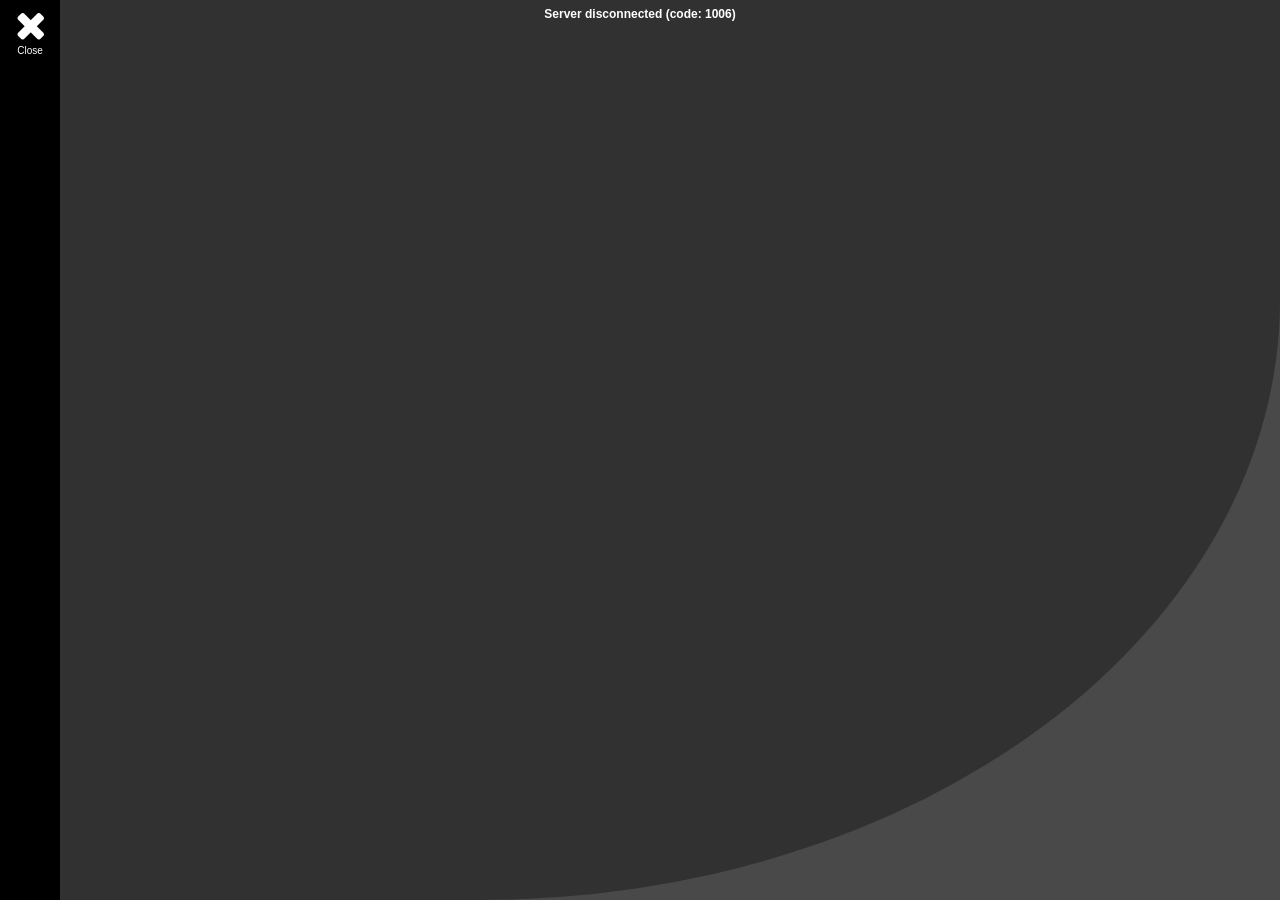
<file: ubuntu-12.04-remote/container-files/noVNC/index.html>
<!DOCTYPE html>
<html>
<head>

    <!--
    noVNC example: simple example using default UI
    Copyright (C) 2012 Joel Martin
    Copyright (C) 2013 Samuel Mannehed for Cendio AB
    noVNC is licensed under the MPL 2.0 (see LICENSE.txt)
    This file is licensed under the 2-Clause BSD license (see LICENSE.txt).

    Connect parameters are provided in query string:
        http://example.com/?host=HOST&port=PORT&encrypt=1&true_color=1
    -->
    <title>noVNC</title>

    <meta charset="utf-8">
    <meta http-equiv="X-UA-Compatible" content="IE=edge,chrome=1">

    <meta name="viewport" content="width=device-width, initial-scale=1.0, maximum-scale=1.0, user-scalable=no">
    <meta name="apple-mobile-web-app-capable" content="yes" />
    <meta name="apple-mobile-web-app-status-bar-style" content="black-translucent" />
    <link rel="apple-touch-startup-image" href="images/screen_320x460.png" />
    <link rel="apple-touch-icon" href="images/screen_57x57.png">


    <!-- Stylesheets -->
    <link rel="stylesheet" href="include/base.css" title="plain">

    <link href="https://cdnjs.cloudflare.com/ajax/libs/font-awesome/4.3.0/css/font-awesome.css" rel="stylesheet"  type='text/css'>

    <script src="include/util.js"></script>
</head>

<body style="margin: 0px;">
    <div class="noVNC_menu">
        <a href="/"><i class="fa fa-close fa-2x" aria-hidden="true"></i><br>Close</a><br>
    </div>
    <div id="noVNC_screen">
            <div id="noVNC_status_bar" class="noVNC_status_bar" style="margin-top: 0px; height: 0px;">
                <table border=0 width="100%"><tr>
                    <td><div id="noVNC_status" style="position: relative; height: auto;">
                        Loading
                    </div></td>
                </tr></table>
            </div>
            <canvas id="noVNC_canvas" width="640px" height="20px">
                Canvas not supported.
            </canvas>
        </div>

        <script>
        /*jslint white: false */
        /*global window, $, Util, RFB, */
        "use strict";

        // Load supporting scripts
        Util.load_scripts(["webutil.js", "base64.js", "websock.js", "des.js",
                           "keysymdef.js", "keyboard.js", "input.js", "display.js",
                           "jsunzip.js", "rfb.js", "keysym.js"]);

        var rfb;
        var resizeTimeout;


        function UIresize() {
            if (WebUtil.getQueryVar('resize', false)) {
                var innerW = window.innerWidth;
                var innerH = window.innerHeight;
                var controlbarH = $D('noVNC_status_bar').offsetHeight;
                var padding = 5;
                if (innerW !== undefined && innerH !== undefined)
                    rfb.setDesktopSize(innerW, innerH - controlbarH - padding);
            }
        }
        function FBUComplete(rfb, fbu) {
            UIresize();
            rfb.set_onFBUComplete(function() { });
        }
        function passwordRequired(rfb) {
            var msg;
            msg = '<form onsubmit="return setPassword();"';
            msg += '  style="margin-bottom: 0px">';
            msg += 'Password Required: ';
            msg += '<input type=password size=10 id="password_input" class="noVNC_status">';
            msg += '<\/form>';
            $D('noVNC_status_bar').setAttribute("class", "noVNC_status_warn");
            $D('noVNC_status').innerHTML = msg;
        }
        function setPassword() {
            rfb.sendPassword($D('password_input').value);
            return false;
        }
        function updateState(rfb, state, oldstate, msg) {
            var s, sb, cad, level;
            s = $D('noVNC_status');
            sb = $D('noVNC_status_bar');
            switch (state) {
                case 'failed':       level = "error";  break;
                case 'fatal':        level = "error";  break;
                case 'normal':       level = "normal"; break;
                case 'disconnected': level = "normal"; break;
                case 'loaded':       level = "normal"; break;
                default:             level = "warn";   break;
            }

            if (typeof(msg) !== 'undefined') {
                sb.setAttribute("class", "noVNC_status_" + level);
                s.innerHTML = msg;
            }
        }

        window.onresize = function () {
            // When the window has been resized, wait until the size remains
            // the same for 0.5 seconds before sending the request for changing
            // the resolution of the session
            clearTimeout(resizeTimeout);
            resizeTimeout = setTimeout(function(){
                UIresize();
            }, 500);
        };

        function xvpInit(ver) {
        }

        window.onscriptsload = function () {
            var host, port, password, path, token, urldir;

            WebUtil.init_logging(WebUtil.getQueryVar('logging', 'warn'));
            document.title = unescape(WebUtil.getQueryVar('title', 'noVNC'));
            // By default, use the host and port of server that served this file
            host = WebUtil.getQueryVar('host', window.location.hostname);
            port = WebUtil.getQueryVar('port', window.location.port);

            // if port == 80 (or 443) then it won't be present and should be
            // set manually
            if (!port) {
                if (window.location.protocol.substring(0,5) == 'https') {
                    port = 443;
                }
                else if (window.location.protocol.substring(0,4) == 'http') {
                    port = 80;
                }
            }

            // If a token variable is passed in, set the parameter in a cookie.
            // This is used by nova-novncproxy.
            token = WebUtil.getQueryVar('token', null);
            if (token) {
                WebUtil.createCookie('token', token, 1)
            }

            password = WebUtil.getQueryVar('password', '');
            urldir = window.location.pathname.substring(0, window.location.pathname.lastIndexOf('/')+1)
            path = WebUtil.getQueryVar('path', urldir+'websockify');

            if ((!host) || (!port)) {
                updateState('failed',
                    "Must specify host and port in URL");
                return;
            }

            rfb = new RFB({'target':       $D('noVNC_canvas'),
                           'encrypt':      WebUtil.getQueryVar('encrypt',
                                    (window.location.protocol === "https:")),
                           'repeaterID':   WebUtil.getQueryVar('repeaterID', ''),
                           'true_color':   WebUtil.getQueryVar('true_color', true),
                           'local_cursor': WebUtil.getQueryVar('cursor', true),
                           'shared':       WebUtil.getQueryVar('shared', true),
                           'view_only':    WebUtil.getQueryVar('view_only', false),
                           'onUpdateState':  updateState,
                           'onXvpInit':    xvpInit,
                           'onPasswordRequired':  passwordRequired,
                           'onFBUComplete': FBUComplete});

            rfb.connect(host, port, password, path);
        };
        </script>

    </body>
</html>
</file>
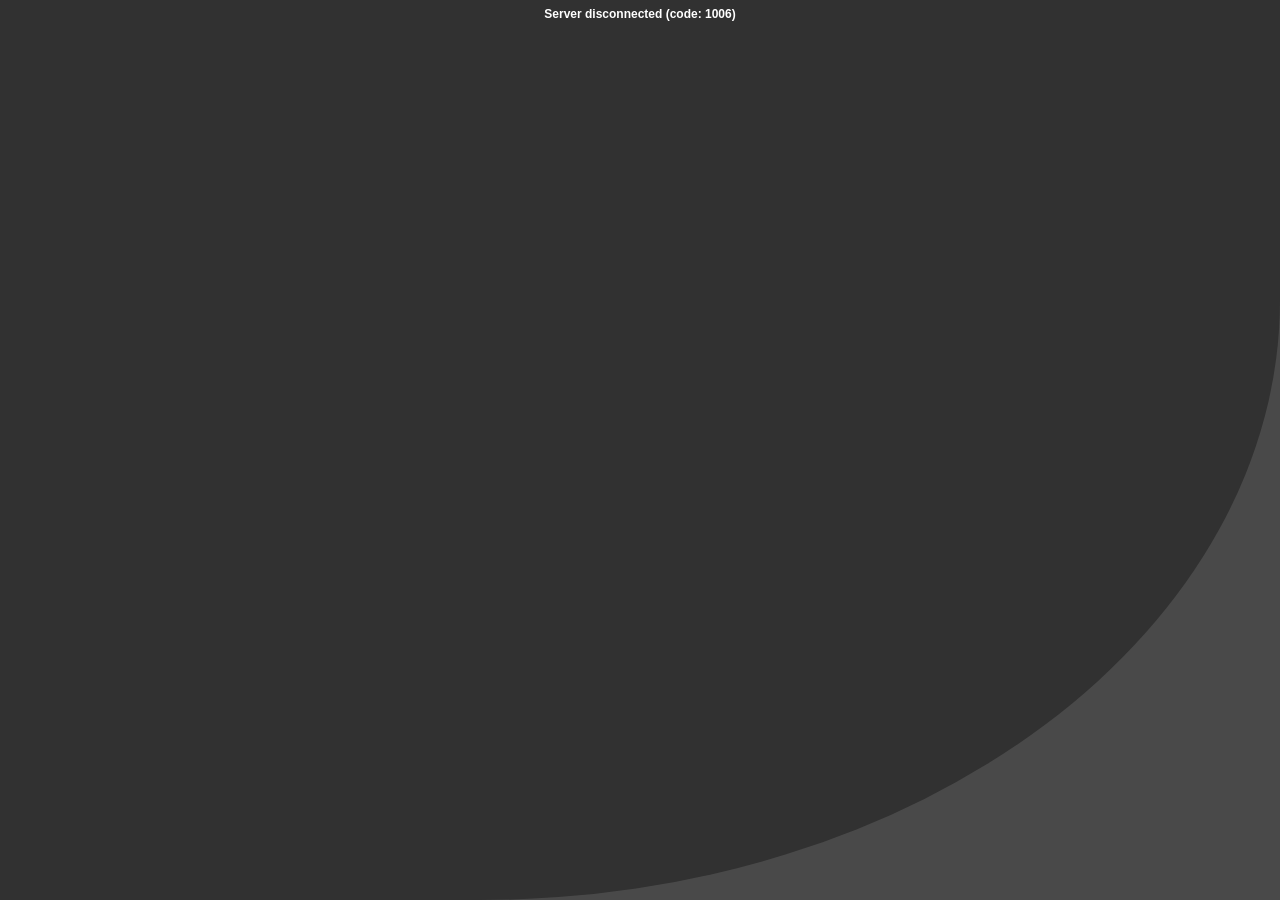
<file: ubuntu-12.04-vncapp/container-files/noVNC/index.html>
<!DOCTYPE html>
<html>
<head>

    <!--
    noVNC example: simple example using default UI
    Copyright (C) 2012 Joel Martin
    Copyright (C) 2013 Samuel Mannehed for Cendio AB
    noVNC is licensed under the MPL 2.0 (see LICENSE.txt)
    This file is licensed under the 2-Clause BSD license (see LICENSE.txt).

    Connect parameters are provided in query string:
        http://example.com/?host=HOST&port=PORT&encrypt=1&true_color=1
    -->
    <title>noVNC</title>

    <meta charset="utf-8">
    <meta http-equiv="X-UA-Compatible" content="IE=edge,chrome=1">

    <meta name="viewport" content="width=device-width, initial-scale=1.0, maximum-scale=1.0, user-scalable=no">
    <meta name="apple-mobile-web-app-capable" content="yes" />
    <meta name="apple-mobile-web-app-status-bar-style" content="black-translucent" />
    <link rel="apple-touch-startup-image" href="images/screen_320x460.png" />
    <link rel="apple-touch-icon" href="images/screen_57x57.png">


    <!-- Stylesheets -->
    <link rel="stylesheet" href="include/base.css" title="plain">

    <link href="https://cdnjs.cloudflare.com/ajax/libs/font-awesome/4.3.0/css/font-awesome.css" rel="stylesheet"  type='text/css'>

    <script src="include/util.js"></script>
</head>

<body style="margin: 0px;">
    <div id="noVNC_screen">
            <div id="noVNC_status_bar" class="noVNC_status_bar" style="margin-top: 0px; height: 0px;">
                <table border=0 width="100%"><tr>
                    <td><div id="noVNC_status" style="position: relative; height: auto;">
                        Loading
                    </div></td>
                </tr></table>
            </div>
            <canvas id="noVNC_canvas" width="640px" height="20px">
                Canvas not supported.
            </canvas>
        </div>

        <script>
        /*jslint white: false */
        /*global window, $, Util, RFB, */
        "use strict";

        // Load supporting scripts
        Util.load_scripts(["webutil.js", "base64.js", "websock.js", "des.js",
                           "keysymdef.js", "keyboard.js", "input.js", "display.js",
                           "jsunzip.js", "rfb.js", "keysym.js"]);

        var rfb;
        var resizeTimeout;


        function UIresize() {
            if (WebUtil.getQueryVar('resize', false)) {
                var innerW = window.innerWidth;
                var innerH = window.innerHeight;
                var controlbarH = $D('noVNC_status_bar').offsetHeight;
                var padding = 5;
                if (innerW !== undefined && innerH !== undefined)
                    rfb.setDesktopSize(innerW, innerH - controlbarH - padding);
            }
        }
        function FBUComplete(rfb, fbu) {
            UIresize();
            rfb.set_onFBUComplete(function() { });
        }
        function passwordRequired(rfb) {
            var msg;
            msg = '<form onsubmit="return setPassword();"';
            msg += '  style="margin-bottom: 0px">';
            msg += 'Password Required: ';
            msg += '<input type=password size=10 id="password_input" class="noVNC_status">';
            msg += '<\/form>';
            $D('noVNC_status_bar').setAttribute("class", "noVNC_status_warn");
            $D('noVNC_status').innerHTML = msg;
        }
        function setPassword() {
            rfb.sendPassword($D('password_input').value);
            return false;
        }
        function updateState(rfb, state, oldstate, msg) {
            var s, sb, cad, level;
            s = $D('noVNC_status');
            sb = $D('noVNC_status_bar');
            switch (state) {
                case 'failed':       level = "error";  break;
                case 'fatal':        level = "error";  break;
                case 'normal':       level = "normal"; break;
                case 'disconnected': level = "normal"; break;
                case 'loaded':       level = "normal"; break;
                default:             level = "warn";   break;
            }

            if (typeof(msg) !== 'undefined') {
                sb.setAttribute("class", "noVNC_status_" + level);
                s.innerHTML = msg;
            }
        }

        window.onresize = function () {
            // When the window has been resized, wait until the size remains
            // the same for 0.5 seconds before sending the request for changing
            // the resolution of the session
            clearTimeout(resizeTimeout);
            resizeTimeout = setTimeout(function(){
                UIresize();
            }, 500);
        };

        function xvpInit(ver) {
        }

        window.onscriptsload = function () {
            var host, port, password, path, token, urldir;

            WebUtil.init_logging(WebUtil.getQueryVar('logging', 'warn'));
            document.title = unescape(WebUtil.getQueryVar('title', 'noVNC'));
            // By default, use the host and port of server that served this file
            host = WebUtil.getQueryVar('host', window.location.hostname);
            port = WebUtil.getQueryVar('port', window.location.port);

            // if port == 80 (or 443) then it won't be present and should be
            // set manually
            if (!port) {
                if (window.location.protocol.substring(0,5) == 'https') {
                    port = 443;
                }
                else if (window.location.protocol.substring(0,4) == 'http') {
                    port = 80;
                }
            }

            // If a token variable is passed in, set the parameter in a cookie.
            // This is used by nova-novncproxy.
            token = WebUtil.getQueryVar('token', null);
            if (token) {
                WebUtil.createCookie('token', token, 1)
            }

            password = WebUtil.getQueryVar('password', '');
            urldir = window.location.pathname.substring(0, window.location.pathname.lastIndexOf('/')+1)
            path = WebUtil.getQueryVar('path', urldir+'websockify');

            if ((!host) || (!port)) {
                updateState('failed',
                    "Must specify host and port in URL");
                return;
            }

            rfb = new RFB({'target':       $D('noVNC_canvas'),
                           'encrypt':      WebUtil.getQueryVar('encrypt',
                                    (window.location.protocol === "https:")),
                           'repeaterID':   WebUtil.getQueryVar('repeaterID', ''),
                           'true_color':   WebUtil.getQueryVar('true_color', true),
                           'local_cursor': WebUtil.getQueryVar('cursor', true),
                           'shared':       WebUtil.getQueryVar('shared', true),
                           'view_only':    WebUtil.getQueryVar('view_only', false),
                           'onUpdateState':  updateState,
                           'onXvpInit':    xvpInit,
                           'onPasswordRequired':  passwordRequired,
                           'onFBUComplete': FBUComplete});

            rfb.connect(host, port, password, path);
        };
        </script>

    </body>
</html>
</file>
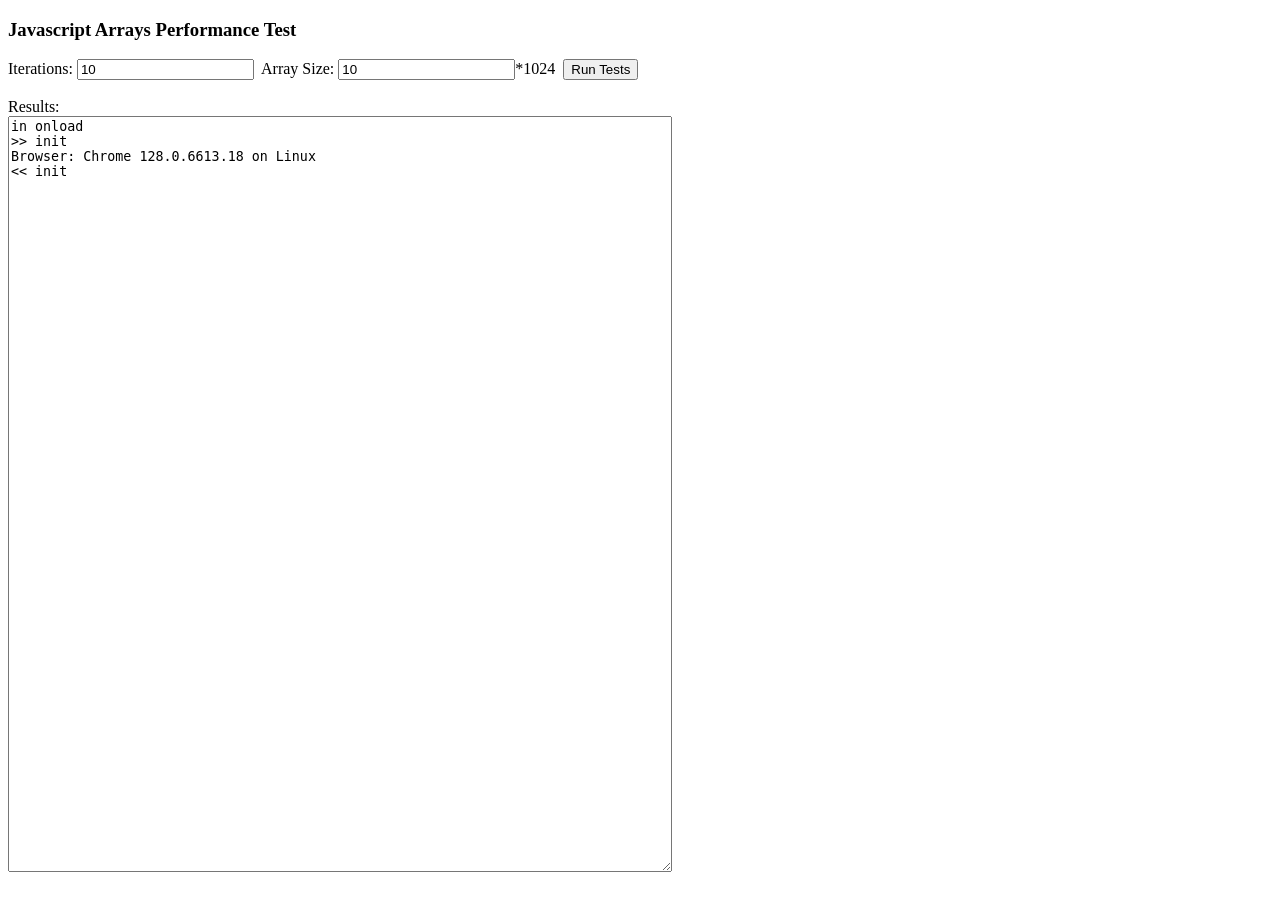
<file: ubuntu-12.04-remote/container-files/noVNC/tests/arrays.html>
<!DOCTYPE html>
<html>
    <head>
        <title>Javascript Arrays Performance Test</title>
        <!--
        <script type='text/javascript' 
            src='http://getfirebug.com/releases/lite/1.2/firebug-lite-compressed.js'></script>
        -->
        <script src="../include/util.js"></script>
        <script src="../include/webutil.js"></script>
        <script src="browser.js"></script>
        <script src="stats.js"></script>
        <script src="arrays.js"></script>
    </head>
    <body>
        <h3>Javascript Arrays Performance Test</h3>
        Iterations: <input id='iterations' style='width:50'>&nbsp;
        Array Size: <input id='arraySize' style='width:40'>*1024&nbsp;

        <input id='startButton' type='button' value='Run Tests'
            onclick="begin();">&nbsp;

        <br><br>
        Results:<br>
        <textarea id="messages" style="font-size: 9;" cols=80 rows=50></textarea>
        </br>
        <canvas id="canvas" style="display: none;"></canvas>

    </body>

    <script>
        var verbose = true;
        window.onload = function() {
            vmessage("in onload");
            init();

        }
    </script>
</html>
</file>
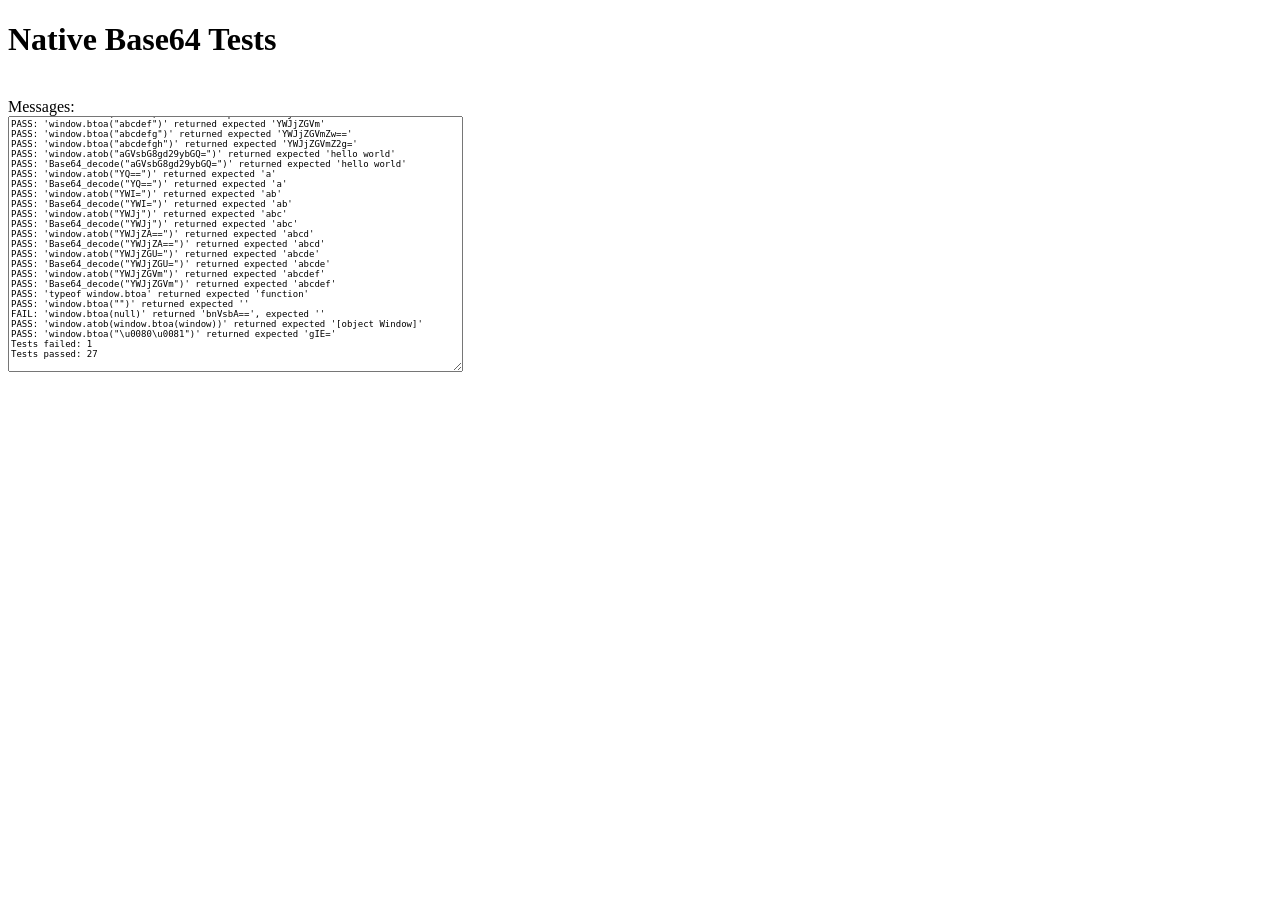
<file: ubuntu-12.04-remote/container-files/noVNC/tests/base64.html>
<!DOCTYPE html> 
<html xmlns="http://www.w3.org/1999/xhtml"> 
  <head> 
    <title>Native Base64 Tests</title> 
    <script src="../include/util.js"></script> 
    <script src="../include/webutil.js"></script> 
    <script src="../include/base64.js"></script> 
  </head> 
  <body> 
        <h1>Native Base64 Tests</h1> 
 
        <br> 
        Messages:<br> 
        <textarea id="debug" style="font-size: 9px;" cols=80 rows=25></textarea> 
    
        <br>
  </body> 
 
<script> 
    function debug(str) {
        console.log(str);
        cell = $D('debug');
        cell.innerHTML += str + "\n";
        cell.scrollTop = cell.scrollHeight;
    }

    function assertRun(code, result) {
        try {
            var actual = eval(code);
        } catch (exc) {
            debug("FAIL: '" + code + "' threw an exception");
            fail += 1;
            return false;
        }
        if (actual !== result) {
            debug("FAIL: '" + code + "' returned '" + actual + "', expected '" + result + "'");
            fail += 1;
            return false;
        }
        debug("PASS: '" + code + "' returned expected '" + result +"'");
        pass += 1;
        return true;
    }

    function Base64_decode(data) {
        var arr = Base64.decode (data);
        return arr.map(function (num) {
            return String.fromCharCode(num); } ).join('');

    }

    window.onload = function() {
        var str;
        debug('onload');
        fail = 0;
        pass = 0;
        assertRun('window.btoa("hello world")', 'aGVsbG8gd29ybGQ=');
        assertRun('window.btoa("a")', 'YQ==');
        assertRun('window.btoa("ab")', 'YWI=');
        assertRun('window.btoa("abc")', 'YWJj');
        assertRun('window.btoa("abcd")', 'YWJjZA==');
        assertRun('window.btoa("abcde")', 'YWJjZGU=');
        assertRun('window.btoa("abcdef")', 'YWJjZGVm');
        assertRun('window.btoa("abcdefg")', 'YWJjZGVmZw==');
        assertRun('window.btoa("abcdefgh")', 'YWJjZGVmZ2g=');

        assertRun('window.atob("aGVsbG8gd29ybGQ=")', 'hello world');
        assertRun('Base64_decode("aGVsbG8gd29ybGQ=")', 'hello world');
        assertRun('window.atob("YQ==")', 'a');
        assertRun('Base64_decode("YQ==")', 'a');
        assertRun('window.atob("YWI=")', 'ab');
        assertRun('Base64_decode("YWI=")', 'ab');
        assertRun('window.atob("YWJj")', 'abc');
        assertRun('Base64_decode("YWJj")', 'abc');
        assertRun('window.atob("YWJjZA==")', 'abcd');
        assertRun('Base64_decode("YWJjZA==")', 'abcd');
        assertRun('window.atob("YWJjZGU=")', 'abcde');
        assertRun('Base64_decode("YWJjZGU=")', 'abcde');
        assertRun('window.atob("YWJjZGVm")', 'abcdef');
        assertRun('Base64_decode("YWJjZGVm")', 'abcdef');

        assertRun('typeof window.btoa', 'function');
        assertRun('window.btoa("")', '');
        assertRun('window.btoa(null)', '');
        assertRun('window.atob(window.btoa(window))', window.toString()); // "[object DOMWindow]"
        assertRun('window.btoa("\\u0080\\u0081")', 'gIE=');

        debug("Tests failed: " + fail);
        debug("Tests passed: " + pass);
    }
</script>
</file>
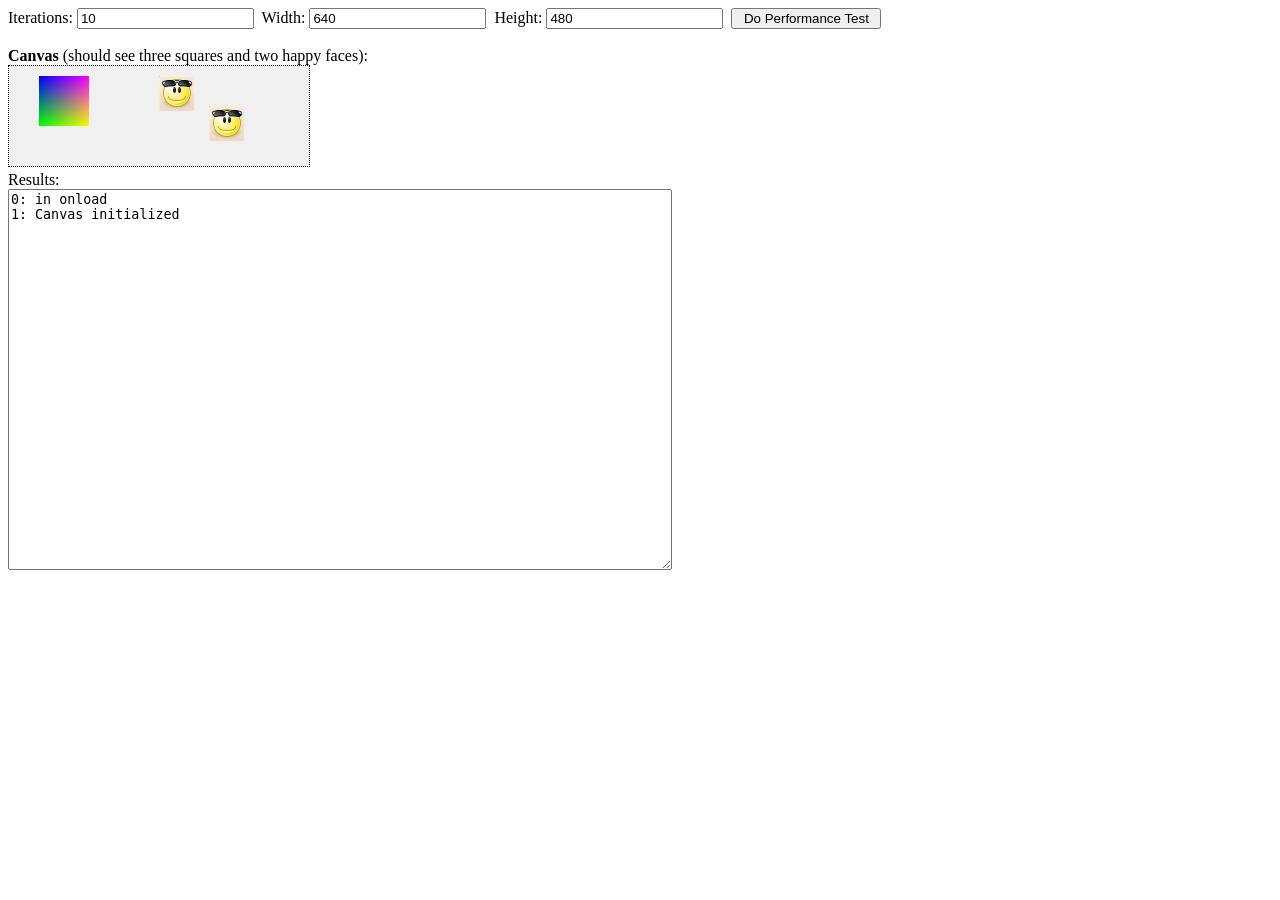
<file: ubuntu-12.04-remote/container-files/noVNC/tests/canvas.html>
<!DOCTYPE html>
<html>
    <head>
        <title>Canvas Performance Test</title>
        <!--
        <script type='text/javascript' 
            src='http://getfirebug.com/releases/lite/1.2/firebug-lite-compressed.js'></script>
        -->
        <script src="../include/util.js"></script>
        <script src="../include/webutil.js"></script>
        <script src="../include/base64.js"></script>
        <script src="../include/display.js"></script>
        <script src="face.png.js"></script>
    </head>
    <body>
        Iterations: <input id='iterations' style='width:50' value="100">&nbsp;

        Width: <input id='width' style='width:50' value="640">&nbsp;
        Height: <input id='height' style='width:50' value="480">&nbsp;

        <input id='startButton' type='button' value='Do Performance Test'
            style='width:150px' onclick="begin();">&nbsp;

        <br><br>

        <b>Canvas</b> (should see three squares and two happy faces):<br>
        <canvas id="canvas" width="200" height="100"
                style="border-style: dotted; border-width: 1px;">
            Canvas not supported.
        </canvas>

        <br>
        Results:<br>
        <textarea id="messages" style="font-size: 9;" cols=80 rows=25></textarea>
    </body>

    <script>
        var msg_cnt = 0;
        var display, start_width = 300, start_height = 100;
        var iterations;

        function message(str) {
            console.log(str);
            cell = $D('messages');
            cell.innerHTML += msg_cnt + ": " + str + "\n";
            cell.scrollTop = cell.scrollHeight;
            msg_cnt += 1;
        }

        function test_functions () {
            var img, x, y, w, h, ctx = display.get_context();
            w = display.get_width();
            h = display.get_height();
            display.fillRect(0, 0, w, h, [240,240,240]);

            display.blitStringImage("data:image/png;base64," + face64, 150, 10);

            var himg = new Image();
            himg.onload = function () {
                ctx.drawImage(himg, 200, 40); };
            himg.src = "face.png";

            /* Test array image data */
            data = [];
            for (y=0; y< 50; y++) {
                for (x=0; x< 50; x++) {
                    data[(y*50 + x)*4 + 0] = 255 - parseInt((255 / 50) * y, 10);
                    data[(y*50 + x)*4 + 1] = parseInt((255 / 50) * y, 10);
                    data[(y*50 + x)*4 + 2] = parseInt((255 / 50) * x, 10);
                    data[(y*50 + x)*4 + 3] = 255;
                }
            }
            display.blitImage(30, 10, 50, 50, data, 0);

            img = display.getTile(5,5,16,16,[0,128,128]);
            display.putTile(img);

            img = display.getTile(90,15,16,16,[0,0,0]);
            display.setSubTile(img, 0,0,16,16,[128,128,0]);
            display.putTile(img);
        }

        function begin () {
            $D('startButton').value = "Running";
            $D('startButton').disabled = true;
            setTimeout(start_delayed, 250);
            iterations = $D('iterations').value;
        }

        function start_delayed () {
            var ret;

            ret = display.set_prefer_js(true);
            if (ret) {
                message("Running test: prefer Javascript ops");
                var time1 = run_test();
                message("prefer Javascript ops: " + time1 + "ms total, " +
                        (time1 / iterations) + "ms per frame");
            } else {
                message("Could not run: prefer Javascript ops");
            }

            display.set_prefer_js(false);
            message("Running test: prefer Canvas ops");
            var time2 = run_test();
            message("prefer Canvas ops: " + time2 + "ms total, " +
                    (time2 / iterations) + "ms per frame");

            if (Util.get_logging() !== 'debug') {
                display.resize(start_width, start_height, true);
                test_functions();
            }
            $D('startButton').disabled = false;
            $D('startButton').value = "Do Performance Test";
        }

        function run_test () {
            var width, height;
            width = $D('width').value;
            height = $D('height').value;
            display.resize(width, height);
            var color, start_time = (new Date()).getTime(), w, h;
            for (var i=0; i < iterations; i++) {
                color = [128, 128, (255 / iterations) * i, 0];
                for (var x=0; x < width; x = x + 16) {
                    for (var y=0; y < height; y = y + 16) {
                        w = Math.min(16, width - x);
                        h = Math.min(16, height - y);
                        var tile = display.getTile(x, y, w, h, color);
                        display.setSubTile(tile, 0, 0, w, h, color);
                        display.putTile(tile);
                    }
                }
            }
            var end_time = (new Date()).getTime();
            return (end_time - start_time);
        }

        window.onload = function() {
            message("in onload");
            $D('iterations').value = 10;
            display = new Display({'target' : $D('canvas')});
            display.resize(start_width, start_height, true);
            message("Canvas initialized");
            test_functions();
        }
    </script>
</html>
</file>
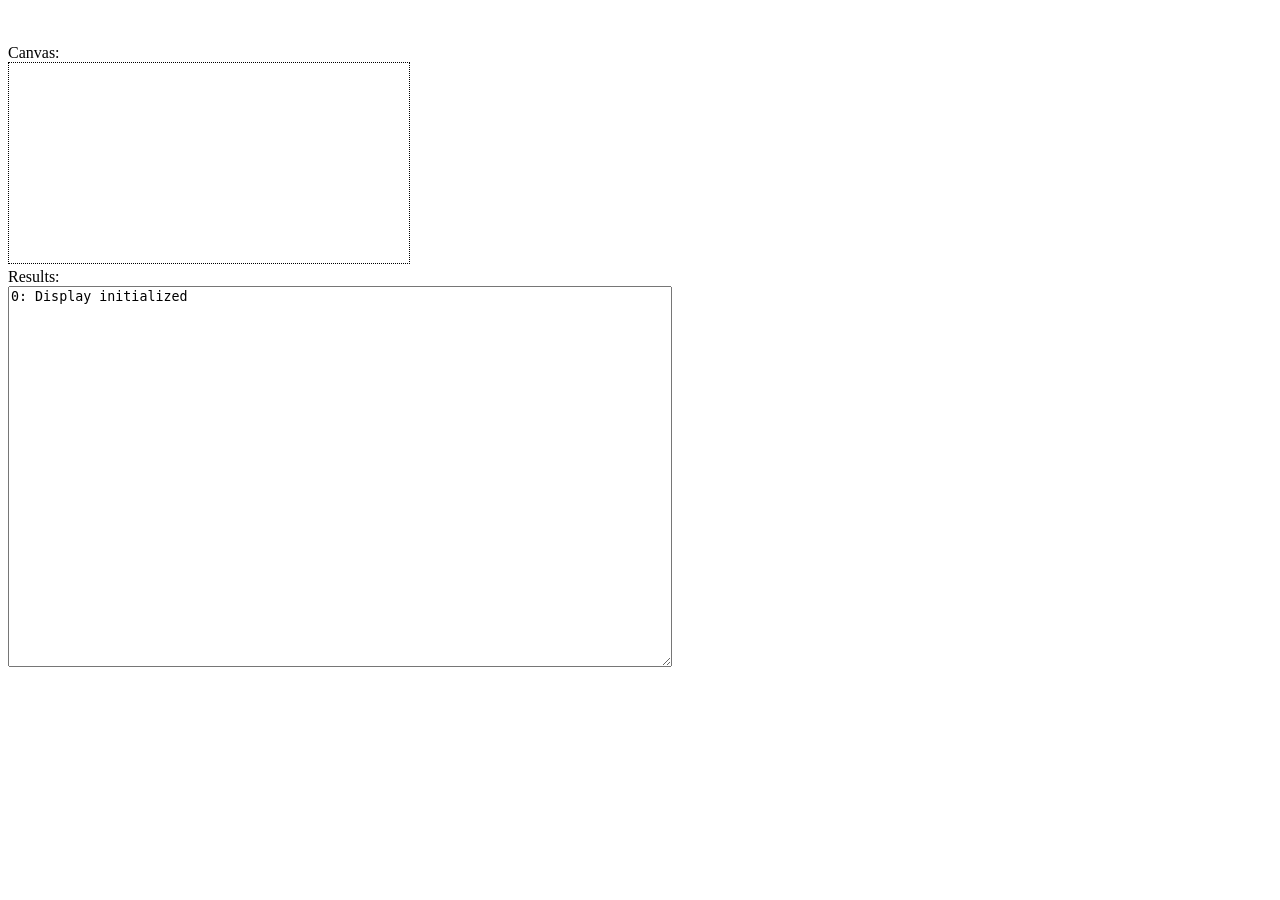
<file: ubuntu-12.04-remote/container-files/noVNC/tests/input.html>
<!DOCTYPE html>
<html>
    <head><title>Input Test</title></head>
    <body>
        <br><br>

        Canvas:
        <span id="button-selection" style="display: none;">
            <input id="button1" type="button" value="L"><input id="button2" type="button" value="M"><input id="button4" type="button" value="R">
        </span>
        <br>
        <canvas id="canvas" width="640" height="20"
                style="border-style: dotted; border-width: 1px;">
            Canvas not supported.
        </canvas>

        <br>
        Results:<br>
        <textarea id="messages" style="font-size: 9;" cols=80 rows=25></textarea>
    </body>

    <!--
    <script type='text/javascript' 
        src='http://getfirebug.com/releases/lite/1.2/firebug-lite-compressed.js'></script>
    -->
    <script src="../include/util.js"></script>
    <script src="../include/webutil.js"></script> 
    <script src="../include/base64.js"></script>
    <script src="../include/keysym.js"></script>
    <script src="../include/keysymdef.js"></script> 
    <script src="../include/keyboard.js"></script> 
    <script src="../include/input.js"></script> 
    <script src="../include/display.js"></script>
    <script>
        var msg_cnt = 0, iterations,
            width = 400, height = 200,
            canvas, keyboard, mouse;

        var newline = "\n";
        if (Util.Engine.trident) {
            var newline = "<br>\n";
        }

        function message(str) {
            console.log(str);
            cell = $D('messages');
            cell.innerHTML += msg_cnt + ": " + str + newline;
            cell.scrollTop = cell.scrollHeight;
            msg_cnt++;
        }

        function mouseButton(x, y, down, bmask) {
            msg = 'mouse x,y: ' + x + ',' + y + '  down: ' + down;
            msg += ' bmask: ' + bmask;
            message(msg);
        }

        function mouseMove(x, y) {
            msg = 'mouse x,y: ' + x + ',' + y;
            //console.log(msg);
        }

        function rfbKeyPress(keysym, down) {
            var d = down ? "down" : " up ";
            var key = keysyms.lookup(keysym);
            var msg = "RFB keypress " + d + " keysym: " + keysym;
            if (key && key.keyname) {
                msg += " key name: " + key.keyname;
            }
            message(msg);
        }
        function rawKey(e) {
            msg = "raw key event " + e.type +
                  " (key: " + e.keyCode + ", char: " + e.charCode +
                  ", which: " + e.which +")";
            message(msg);
        }

        function selectButton(num) {
            var b, blist = [1,2,4];

            if (typeof num === 'undefined') {
                // Show the default
                num = mouse.get_touchButton();
            } else if (num === mouse.get_touchButton()) {
                // Set all buttons off (no clicks)
                mouse.set_touchButton(0);
                num = 0;
            } else {
                // Turn on one button
                mouse.set_touchButton(num);
            }

            for (b = 0; b < blist.length; b++) {
                if (blist[b] === num) {
                    $D('button' + blist[b]).style.backgroundColor = "black";
                    $D('button' + blist[b]).style.color = "lightgray";
                } else {
                    $D('button' + blist[b]).style.backgroundColor = "";
                    $D('button' + blist[b]).style.color = "";
                }
            }
        }

        window.onload = function() {
            canvas = new Display({'target' : $D('canvas')});
            keyboard = new Keyboard({'target': document,
                                    'onKeyPress': rfbKeyPress});
           Util.addEvent(document, 'keypress', rawKey);
           Util.addEvent(document, 'keydown', rawKey);
           Util.addEvent(document, 'keyup', rawKey);
            mouse    = new Mouse({'target': $D('canvas'),
                                'onMouseButton': mouseButton,
                                'onMouseMove': mouseMove});

            canvas.resize(width, height, true);
            keyboard.grab();
            mouse.grab();
            message("Display initialized");

            if ('ontouchstart' in document.documentElement) {
                message("Touch device detected");
                $D('button-selection').style.display = "inline";
                $D('button1').onclick = function(){ selectButton(1) };
                $D('button2').onclick = function(){ selectButton(2) };
                $D('button4').onclick = function(){ selectButton(4) };
                selectButton();
            }

        }
    </script>
</html>
</file>
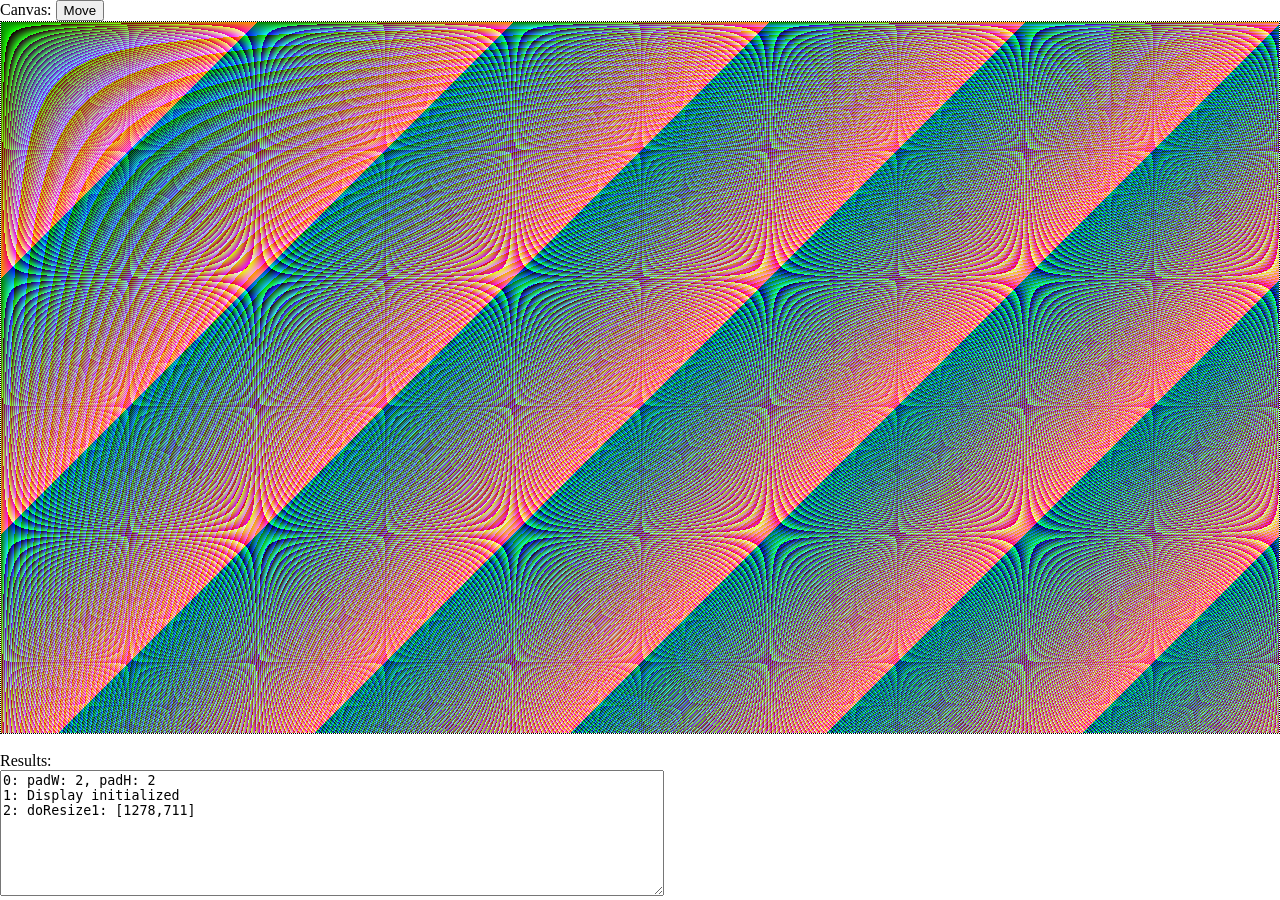
<file: ubuntu-12.04-remote/container-files/noVNC/tests/viewport.html>
<!DOCTYPE html>
<html>
    <head><title>Viewport Test</title>
        <link rel="stylesheet" href="viewport.css">
        <!--
        <meta name="apple-mobile-web-app-capable" content="yes" />
        <meta name="apple-mobile-web-app-status-bar-style" content="black-translucent" />
        -->
        <meta name=viewport content="width=device-width, initial-scale=1.0, user-scalable=no">
    </head>
    <body>
        <div class="flex-layout">
            <div>
                Canvas:
                    <input id="move-selector" type="button" value="Move"
                        onclick="toggleMove();">
                <br>
            </div>
            <div class="container flex-box">
                <canvas id="canvas" class="canvas">
                    Canvas not supported.
                </canvas>
                <br>
            </div>
            <div>
                <br>
                Results:<br>
                <textarea id="messages" style="font-size: 9;" cols=80 rows=8></textarea>
            </div>
        </div>
    </body>

    <!--
    <script type='text/javascript' 
        src='http://getfirebug.com/releases/lite/1.2/firebug-lite-compressed.js'></script>
    -->
    <script src="../include/util.js"></script>
    <script src="../include/webutil.js"></script> 
    <script src="../include/base64.js"></script>
    <script src="../include/keysymdef.js"></script>
    <script src="../include/keyboard.js"></script>
    <script src="../include/input.js"></script> 
    <script src="../include/display.js"></script>
    <script>
        var msg_cnt = 0, iterations,
            penDown = false, doMove = false,
            inMove = false, lastPos = {},
            padW = 0, padH = 0,
            display, ctx, keyboard, mouse;

        var newline = "\n";
        if (Util.Engine.trident) {
            var newline = "<br>\n";
        }

        function message(str) {
            console.log(str);
            cell = $D('messages');
            cell.innerHTML += msg_cnt + ": " + str + newline;
            cell.scrollTop = cell.scrollHeight;
            msg_cnt++;
        }

        function mouseButton(x, y, down, bmask) {
            //msg = 'mouse x,y: ' + x + ',' + y + '  down: ' + down;
            //msg += ' bmask: ' + bmask;
            //message(msg);

            if (doMove) {
                if (down && !inMove) {
                    inMove = true;
                    lastPos = {'x': x, 'y': y};
                } else if (!down && inMove) {
                    inMove = false;
                    //dirtyRedraw();
                }
                return;
            }

            if (down && ! penDown) {
                penDown = true;
                ctx.beginPath();
                ctx.moveTo(x, y);
            } else if (!down && penDown) {
                penDown = false;
                ctx.closePath();
            }
        }

        function mouseMove(x, y) {
            var deltaX, deltaY;

            if (inMove) {
                //deltaX = x - lastPos.x; // drag viewport
                deltaX = lastPos.x - x; // drag frame buffer
                //deltaY = y - lastPos.y; // drag viewport
                deltaY = lastPos.y - y; // drag frame buffer
                lastPos = {'x': x, 'y': y};

                display.viewportChangePos(deltaX, deltaY);
                return;
            }

            if (penDown) {
                ctx.lineTo(x, y);
                ctx.stroke();
            }
        }

        function dirtyRedraw() {
            if (inMove) {
                // Wait for user to stop moving viewport
                return;
            }

            var d = display.getCleanDirtyReset();

            for (i = 0; i < d.dirtyBoxes.length; i++) {
                //showBox(d.dirtyBoxes[i], "dirty[" + i + "]: ");
                drawArea(d.dirtyBoxes[i]);
            }
        }

        function drawArea(b) {
            var data = [], pixel, x, y;

            //message("draw "+b.x+","+b.y+" ("+b.w+","+b.h+")");

            for (var i = 0; i < b.w; i++) {
                x = b.x + i;
                for (var j = 0; j < b.h; j++) {
                    y = b.y + j;
                    pixel = (j * b.w * 4 + i * 4);
                    data[pixel + 0] = ((x * y) / 13) % 256;
                    data[pixel + 1] = ((x * y) + 392) % 256;
                    data[pixel + 2] = ((x + y) + 256) % 256;
                    data[pixel + 3] = 255;
                }
            }
            //message("i: " + i + ", j: " + j + ", pixel: " + pixel);
            display.blitImage(b.x, b.y, b.w, b.h, data, 0);
        }

        function toggleMove() {
            if (doMove) {
                doMove = false;
                $D('move-selector').style.backgroundColor = "";
                $D('move-selector').style.color = "";
            } else {
                doMove = true;
                $D('move-selector').style.backgroundColor = "black";
                $D('move-selector').style.color = "lightgray";
            }
        }

        function detectPad() {
            var c = $D('canvas'), p = c.parentNode;
            c.width = 10;
            c.height = 10;
            padW = c.offsetWidth - 10;
            padH = c.offsetHeight - 10;
            message("padW: " + padW + ", padH: " + padH);
        }

        function doResize() {
            var p = $D('canvas').parentNode;
            message("doResize1: [" + (p.offsetWidth - padW) +
                    "," + (p.offsetHeight - padH) + "]");
            display.viewportChangeSize(p.offsetWidth - padW, p.offsetHeight - padH);
            /*
            var pos, new_w, new_h;pos
            pos = Util.getPosition($D('canvas').parentNode);
            new_w = window.innerWidth - pos.x;
            new_h = window.innerHeight - pos.y;
            display.viewportChangeSize(new_w, new_h);
            */
        }

        window.onload = function() {
            detectPad();

            display = new Display({'target': $D('canvas')});
            display.resize(1600, 1024);
            display.set_viewport(true);
            ctx = display.get_context();

            mouse    = new Mouse({'target': $D('canvas'),
                                'onMouseButton': mouseButton,
                                'onMouseMove': mouseMove});
            mouse.grab();


            Util.addEvent(window, 'resize', doResize);
            // Shrink viewport for first resize call so that the
            // scrollbars are disabled
            display.viewportChangeSize(10, 10);
            setTimeout(doResize, 1);
            setInterval(dirtyRedraw, 50);

            message("Display initialized");
        };
    </script>
</html>
</file>
<file: ubuntu-12.04-remote/container-files/noVNC/include/base.css>
/*
 * noVNC base CSS
 * Copyright (C) 2012 Joel Martin
 * Copyright (C) 2013 Samuel Mannehed for Cendio AB
 * noVNC is licensed under the MPL 2.0 (see LICENSE.txt)
 * This file is licensed under the 2-Clause BSD license (see LICENSE.txt).
 */

body {
  margin:0;
  padding:0;
  font-family: Helvetica;
  /*Background image with light grey curve.*/
  background-color:#494949;
  background-repeat:no-repeat;
  background-position:right bottom;
  height:100%;
}

html {
  height:100%;
}

#noVNC_controls ul {
  list-style: none;
  margin: 0px;
  padding: 0px;
}
#noVNC_controls li {
  padding-bottom:8px;
}

#noVNC_host {
  width:150px;
}
#noVNC_port {
  width: 80px;
}
#noVNC_password {
  width: 150px;
}
#noVNC_encrypt {
}
#noVNC_path {
  width: 100px;
}
#noVNC_connect_button {
  width: 110px;
  float:right;
}

#noVNC_buttons {
  white-space: nowrap;
}

#noVNC_view_drag_button {
  display: none;
}
#sendCtrlAltDelButton {
  display: none;
}
#noVNC_xvp_buttons {
  display: none;
}
#noVNC_mobile_buttons {
  display: none;
}

#noVNC_extra_keys {
  display: inline;
  list-style-type: none;
  padding: 0px;
  margin: 0px;
  position: relative;
}

.noVNC-buttons-left {
  float: left;
  z-index: 1;
  position: relative;
}

.noVNC-buttons-right {
  float:right;
  right: 0px;
  z-index: 2;
  position: absolute;
}

#noVNC_status {
  font-size: 12px;
  padding-top: 4px;
  height:32px;
  text-align: center;
  font-weight: bold;
  color: #fff;
}

#noVNC_settings_menu {
  margin: 3px;
  text-align: left;
}
#noVNC_settings_menu ul {
  list-style: none;
  margin: 0px;
  padding: 0px;
}

#noVNC_apply {
  float:right;
}

/* Do not set width/height for VNC_screen or VNC_canvas or incorrect
 * scaling will occur. Canvas resizes to remote VNC settings */
#noVNC_screen {
  display: table;
  width:100%;
  height:100%;
  background-color:#313131;
  border-bottom-right-radius: 800px 600px;
  /*border-top-left-radius: 800px 600px;*/
}

#noVNC_container {
  display: none;
  position: absolute;
  margin: 0px;
  padding: 0px;
  bottom: 0px;
  top: 36px; /* the height of the control bar */
  left: 0px;
  right: 0px;
  width: auto;
  height: auto;
}

#noVNC_canvas {
  position: absolute;
  left: 0;
  right: 0;
  margin-left: auto;
  margin-right: auto;
}

#VNC_clipboard_clear_button {
  float:right;
}
#VNC_clipboard_text {
  font-size: 11px;
}

#noVNC_clipboard_clear_button {
  float:right;
}

/*Bubble contents divs*/
#noVNC_settings {
  display:none;
  margin-top:73px;
  right:20px;
  position:fixed;
}

#noVNC_controls {
  display:none;
  margin-top:73px;
  right:12px;
  position:fixed;
}
#noVNC_controls.top:after  {
  right:15px;
}

#noVNC_description {
  display:none;
  position:fixed;

  margin-top:73px;
  right:20px;
  left:20px;
  padding:15px;
  color:#000;
  background:#eee; /* default background for browsers without gradient support */

  border:2px solid #E0E0E0;
  -webkit-border-radius:10px;
  -moz-border-radius:10px;
  border-radius:10px;
}

#noVNC_popup_status_panel {
  display:none;
  position: fixed;
  z-index: 1;

  margin:15px;
  margin-top:60px;
  padding:15px;
  width:auto;

  text-align:center;
  font-weight:bold;
  word-wrap:break-word;
  color:#fff;
  background:rgba(0,0,0,0.65);

  -webkit-border-radius:10px;
  -moz-border-radius:10px;
  border-radius:10px;
}

#noVNC_xvp {
  display:none;
  margin-top:73px;
  right:30px;
  position:fixed;
}
#noVNC_xvp.top:after {
  right:125px;
}

#noVNC_clipboard {
  display:none;
  margin-top:73px;
  right:30px;
  position:fixed;
}
#noVNC_clipboard.top:after {
  right:85px;
}

#keyboardinput {
  width:1px;
  height:1px;
  background-color:#fff;
  color:#fff;
  border:0;
  position: relative;
  left: -40px;
  z-index: -1;
  ime-mode: disabled;
}

/*
 * Advanced Styling
 */

.noVNC_status_normal {
  background: #b2bdcd; /* Old browsers */
  background: -moz-linear-gradient(top, #b2bdcd 0%, #899cb3 49%, #7e93af 51%, #6e84a3 100%); /* FF3.6+ */
  background: -webkit-gradient(linear, left top, left bottom, color-stop(0%,#b2bdcd), color-stop(49%,#899cb3), color-stop(51%,#7e93af), color-stop(100%,#6e84a3)); /* Chrome,Safari4+ */
  background: -webkit-linear-gradient(top, #b2bdcd 0%,#899cb3 49%,#7e93af 51%,#6e84a3 100%); /* Chrome10+,Safari5.1+ */
  background: -o-linear-gradient(top, #b2bdcd 0%,#899cb3 49%,#7e93af 51%,#6e84a3 100%); /* Opera11.10+ */
  background: -ms-linear-gradient(top, #b2bdcd 0%,#899cb3 49%,#7e93af 51%,#6e84a3 100%); /* IE10+ */
  background: linear-gradient(top, #b2bdcd 0%,#899cb3 49%,#7e93af 51%,#6e84a3 100%); /* W3C */
}
.noVNC_status_error {
  background: #f04040; /* Old browsers */
  background: -moz-linear-gradient(top, #f04040 0%, #899cb3 49%, #7e93af 51%, #6e84a3 100%); /* FF3.6+ */
  background: -webkit-gradient(linear, left top, left bottom, color-stop(0%,#f04040), color-stop(49%,#899cb3), color-stop(51%,#7e93af), color-stop(100%,#6e84a3)); /* Chrome,Safari4+ */
  background: -webkit-linear-gradient(top, #f04040 0%,#899cb3 49%,#7e93af 51%,#6e84a3 100%); /* Chrome10+,Safari5.1+ */
  background: -o-linear-gradient(top, #f04040 0%,#899cb3 49%,#7e93af 51%,#6e84a3 100%); /* Opera11.10+ */
  background: -ms-linear-gradient(top, #f04040 0%,#899cb3 49%,#7e93af 51%,#6e84a3 100%); /* IE10+ */
  background: linear-gradient(top, #f04040 0%,#899cb3 49%,#7e93af 51%,#6e84a3 100%); /* W3C */
}
.noVNC_status_warn {
  background: #f0f040; /* Old browsers */
  background: -moz-linear-gradient(top, #f0f040 0%, #899cb3 49%, #7e93af 51%, #6e84a3 100%); /* FF3.6+ */
  background: -webkit-gradient(linear, left top, left bottom, color-stop(0%,#f0f040), color-stop(49%,#899cb3), color-stop(51%,#7e93af), color-stop(100%,#6e84a3)); /* Chrome,Safari4+ */
  background: -webkit-linear-gradient(top, #f0f040 0%,#899cb3 49%,#7e93af 51%,#6e84a3 100%); /* Chrome10+,Safari5.1+ */
  background: -o-linear-gradient(top, #f0f040 0%,#899cb3 49%,#7e93af 51%,#6e84a3 100%); /* Opera11.10+ */
  background: -ms-linear-gradient(top, #f0f040 0%,#899cb3 49%,#7e93af 51%,#6e84a3 100%); /* IE10+ */
  background: linear-gradient(top, #f0f040 0%,#899cb3 49%,#7e93af 51%,#6e84a3 100%); /* W3C */
}

/* Control bar */
#noVNC-control-bar {
  position:fixed;
  
  display:block;
  height:36px;
  left:0;
  top:0;
  width:100%;
  z-index:200;
}

.noVNC_status_button {
  padding: 4px 4px;
  vertical-align: middle;
  border:1px solid #869dbc;
  -webkit-border-radius: 6px;
  -moz-border-radius: 6px;
  border-radius: 6px;
  background: #b2bdcd; /* Old browsers */
  background: -moz-linear-gradient(top, #b2bdcd 0%, #899cb3 49%, #7e93af 51%, #6e84a3 100%); /* FF3.6+ */
  background: -webkit-gradient(linear, left top, left bottom, color-stop(0%,#b2bdcd), color-stop(49%,#899cb3), color-stop(51%,#7e93af), color-stop(100%,#6e84a3)); /* Chrome,Safari4+ */
  background: -webkit-linear-gradient(top, #b2bdcd 0%,#899cb3 49%,#7e93af 51%,#6e84a3 100%); /* Chrome10+,Safari5.1+ */
  background: -o-linear-gradient(top, #b2bdcd 0%,#899cb3 49%,#7e93af 51%,#6e84a3 100%); /* Opera11.10+ */
  background: -ms-linear-gradient(top, #b2bdcd 0%,#899cb3 49%,#7e93af 51%,#6e84a3 100%); /* IE10+ */
  filter: progid:DXImageTransform.Microsoft.gradient( startColorstr='#b2bdcd', endColorstr='#6e84a3',GradientType=0 ); /* IE6-9 */
  background: linear-gradient(top, #b2bdcd 0%,#899cb3 49%,#7e93af 51%,#6e84a3 100%); /* W3C */
  /*box-shadow:inset 0.4px 0.4px 0.4px #000000;*/
}

.noVNC_status_button_selected {
  padding: 4px 4px;
  vertical-align: middle;
  border:1px solid #4366a9;
  -webkit-border-radius: 6px;
  -moz-border-radius: 6px;
  background: #779ced; /* Old browsers */
  background: -moz-linear-gradient(top, #779ced 0%, #3970e0 49%, #2160dd 51%, #2463df 100%); /* FF3.6+ */
  background: -webkit-gradient(linear, left top, left bottom, color-stop(0%,#779ced), color-stop(49%,#3970e0), color-stop(51%,#2160dd), color-stop(100%,#2463df)); /* Chrome,Safari4+ */
  background: -webkit-linear-gradient(top, #779ced 0%,#3970e0 49%,#2160dd 51%,#2463df 100%); /* Chrome10+,Safari5.1+ */
  background: -o-linear-gradient(top, #779ced 0%,#3970e0 49%,#2160dd 51%,#2463df 100%); /* Opera11.10+ */
  background: -ms-linear-gradient(top, #779ced 0%,#3970e0 49%,#2160dd 51%,#2463df 100%); /* IE10+ */
  filter: progid:DXImageTransform.Microsoft.gradient( startColorstr='#779ced', endColorstr='#2463df',GradientType=0 ); /* IE6-9 */
  background: linear-gradient(top, #779ced 0%,#3970e0 49%,#2160dd 51%,#2463df 100%); /* W3C */
 /*box-shadow:inset 0.4px 0.4px 0.4px #000000;*/
}


/*Settings Bubble*/
.triangle-right {
  position:relative;
  padding:15px;
  margin:1em 0 3em;
  color:#fff;
  background:#fff; /* default background for browsers without gradient support */
  /* css3 */
  /*background:-webkit-gradient(linear, 0 0, 0 100%, from(#2e88c4), to(#075698));
  background:-moz-linear-gradient(#2e88c4, #075698);
  background:-o-linear-gradient(#2e88c4, #075698);
  background:linear-gradient(#2e88c4, #075698);*/
  -webkit-border-radius:10px;
  -moz-border-radius:10px;
  border-radius:10px;
  color:#000;
  border:2px solid #E0E0E0;
}

.triangle-right.top:after {
  border-color: transparent #E0E0E0;
  border-width: 20px 20px 0 0;
  bottom: auto;
  left: auto;
  right: 50px;
  top: -20px;
}

.triangle-right:after {
  content:"";
  position:absolute;
  bottom:-20px; /* value = - border-top-width - border-bottom-width */
  left:50px; /* controls horizontal position */
  border-width:20px 0 0 20px; /* vary these values to change the angle of the vertex */
  border-style:solid;
  border-color:#E0E0E0 transparent;
  /* reduce the damage in FF3.0 */
  display:block;
  width:0;
}

.triangle-right.top:after {
  top:-40px; /* value = - border-top-width - border-bottom-width */
  right:50px; /* controls horizontal position */
  bottom:auto;
  left:auto;
  border-width:40px 40px 0 0; /* vary these values to change the angle of the vertex */
  border-color:transparent #E0E0E0;
}

/*Default noVNC logo.*/
/* From: http://fonts.googleapis.com/css?family=Orbitron:700 */
@font-face {
  font-family: 'Orbitron';
  font-style: normal;
  font-weight: 700;
  src: local('?'), url('Orbitron700.woff') format('woff'),
                   url('Orbitron700.ttf') format('truetype');
}

#noVNC_logo {
  margin-top: 170px;
  margin-left: 10px;
  color:yellow;
  text-align:left;
  font-family: 'Orbitron', 'OrbitronTTF', sans-serif;
  line-height:90%;
  text-shadow:
       5px 5px 0 #000,
      -1px -1px 0 #000,
       1px -1px 0 #000,
      -1px 1px 0 #000,
       1px 1px 0 #000;
}


#noVNC_logo span{
  color:green;
}

/* ----------------------------------------
 * Media sizing
 * ----------------------------------------
 */


.noVNC_status_button {
  font-size: 12px;
}

#noVNC_clipboard_text {
  width: 500px;
}

#noVNC_logo {
  font-size: 180px;
}

.noVNC-buttons-left {
  padding-left: 10px;
}

.noVNC-buttons-right {
  padding-right: 10px;
}

#noVNC_status {
  z-index: 0;
  position: absolute;
  width: 100%;
  margin-left: 0px;
}

#showExtraKeysButton { display: none; }
#toggleCtrlButton { display: inline; }
#toggleAltButton {  display: inline; }
#sendTabButton { display: inline; }
#sendEscButton { display: inline; }

/* left-align the status text on lower resolutions */
@media screen and (max-width: 800px){
  #noVNC_status {
    z-index: 1;
    position: relative;
    width: auto;
    float: left;
    margin-left: 4px;
  }
}

@media screen and (max-width: 640px){
  #noVNC_clipboard_text {
    width: 410px;
  }
  #noVNC_logo {
    font-size: 150px;
  }
  .noVNC_status_button {
    font-size: 10px;
  }
  .noVNC-buttons-left {
    padding-left: 0px;
  }
  .noVNC-buttons-right {
    padding-right: 0px;
  }
  /* collapse the extra keys on lower resolutions */
  #showExtraKeysButton {
    display: inline;
  }
  #toggleCtrlButton {
    display: none;
    position: absolute;
    top: 30px;
    left: 0px;
  }
  #toggleAltButton {
    display: none;
    position: absolute;
    top: 65px;
    left: 0px;
  }
  #sendTabButton {
    display: none;
    position: absolute;
    top: 100px;
    left: 0px;
  }
  #sendEscButton {
    display: none;
    position: absolute;
    top: 135px;
    left: 0px;
  }
}

@media screen and (min-width: 321px) and (max-width: 480px) {
  #noVNC_clipboard_text {
    width: 250px;
  }
  #noVNC_logo {
    font-size: 110px;
  }
}

@media screen and (max-width: 320px) {
  .noVNC_status_button {
    font-size: 9px;
  }
  #noVNC_clipboard_text {
    width: 220px;
  }
  #noVNC_logo {
    font-size: 90px;
  }
}

.noVNC_menu {
    height: 100%;
    width: 60px;
    position: fixed;
    z-index: 1;
    top: 0;
    left: 0;
    background-color: black;
    overflow-x: hidden;
    color: white;
}

.noVNC_menu a {
    padding: 5px 5px 5px 5px;
    text-decoration: none;
    font-size: 10px;
    color: white;
    display: block;
    text-align: center;
}

.noVNC_menu a:hover {
    background-color: #000070;
}
    
.noVNC_menu a i {
    font-size: 40px;
}
</file>
<file: ubuntu-12.04-vncapp/container-files/noVNC/include/base.css>
/*
 * noVNC base CSS
 * Copyright (C) 2012 Joel Martin
 * Copyright (C) 2013 Samuel Mannehed for Cendio AB
 * noVNC is licensed under the MPL 2.0 (see LICENSE.txt)
 * This file is licensed under the 2-Clause BSD license (see LICENSE.txt).
 */

body {
  margin:0;
  padding:0;
  font-family: Helvetica;
  /*Background image with light grey curve.*/
  background-color:#494949;
  background-repeat:no-repeat;
  background-position:right bottom;
  height:100%;
}

html {
  height:100%;
}

#noVNC_controls ul {
  list-style: none;
  margin: 0px;
  padding: 0px;
}
#noVNC_controls li {
  padding-bottom:8px;
}

#noVNC_host {
  width:150px;
}
#noVNC_port {
  width: 80px;
}
#noVNC_password {
  width: 150px;
}
#noVNC_encrypt {
}
#noVNC_path {
  width: 100px;
}
#noVNC_connect_button {
  width: 110px;
  float:right;
}

#noVNC_buttons {
  white-space: nowrap;
}

#noVNC_view_drag_button {
  display: none;
}
#sendCtrlAltDelButton {
  display: none;
}
#noVNC_xvp_buttons {
  display: none;
}
#noVNC_mobile_buttons {
  display: none;
}

#noVNC_extra_keys {
  display: inline;
  list-style-type: none;
  padding: 0px;
  margin: 0px;
  position: relative;
}

.noVNC-buttons-left {
  float: left;
  z-index: 1;
  position: relative;
}

.noVNC-buttons-right {
  float:right;
  right: 0px;
  z-index: 2;
  position: absolute;
}

#noVNC_status {
  font-size: 12px;
  padding-top: 4px;
  height:32px;
  text-align: center;
  font-weight: bold;
  color: #fff;
}

#noVNC_settings_menu {
  margin: 3px;
  text-align: left;
}
#noVNC_settings_menu ul {
  list-style: none;
  margin: 0px;
  padding: 0px;
}

#noVNC_apply {
  float:right;
}

/* Do not set width/height for VNC_screen or VNC_canvas or incorrect
 * scaling will occur. Canvas resizes to remote VNC settings */
#noVNC_screen {
  display: table;
  width:100%;
  height:100%;
  background-color:#313131;
  border-bottom-right-radius: 800px 600px;
  /*border-top-left-radius: 800px 600px;*/
}

#noVNC_container {
  display: none;
  position: absolute;
  margin: 0px;
  padding: 0px;
  bottom: 0px;
  top: 36px; /* the height of the control bar */
  left: 0px;
  right: 0px;
  width: auto;
  height: auto;
}

#noVNC_canvas {
  position: absolute;
  left: 0;
  right: 0;
  margin-left: auto;
  margin-right: auto;
}

#VNC_clipboard_clear_button {
  float:right;
}
#VNC_clipboard_text {
  font-size: 11px;
}

#noVNC_clipboard_clear_button {
  float:right;
}

/*Bubble contents divs*/
#noVNC_settings {
  display:none;
  margin-top:73px;
  right:20px;
  position:fixed;
}

#noVNC_controls {
  display:none;
  margin-top:73px;
  right:12px;
  position:fixed;
}
#noVNC_controls.top:after  {
  right:15px;
}

#noVNC_description {
  display:none;
  position:fixed;

  margin-top:73px;
  right:20px;
  left:20px;
  padding:15px;
  color:#000;
  background:#eee; /* default background for browsers without gradient support */

  border:2px solid #E0E0E0;
  -webkit-border-radius:10px;
  -moz-border-radius:10px;
  border-radius:10px;
}

#noVNC_popup_status_panel {
  display:none;
  position: fixed;
  z-index: 1;

  margin:15px;
  margin-top:60px;
  padding:15px;
  width:auto;

  text-align:center;
  font-weight:bold;
  word-wrap:break-word;
  color:#fff;
  background:rgba(0,0,0,0.65);

  -webkit-border-radius:10px;
  -moz-border-radius:10px;
  border-radius:10px;
}

#noVNC_xvp {
  display:none;
  margin-top:73px;
  right:30px;
  position:fixed;
}
#noVNC_xvp.top:after {
  right:125px;
}

#noVNC_clipboard {
  display:none;
  margin-top:73px;
  right:30px;
  position:fixed;
}
#noVNC_clipboard.top:after {
  right:85px;
}

#keyboardinput {
  width:1px;
  height:1px;
  background-color:#fff;
  color:#fff;
  border:0;
  position: relative;
  left: -40px;
  z-index: -1;
  ime-mode: disabled;
}

/*
 * Advanced Styling
 */

.noVNC_status_normal {
  background: #b2bdcd; /* Old browsers */
  background: -moz-linear-gradient(top, #b2bdcd 0%, #899cb3 49%, #7e93af 51%, #6e84a3 100%); /* FF3.6+ */
  background: -webkit-gradient(linear, left top, left bottom, color-stop(0%,#b2bdcd), color-stop(49%,#899cb3), color-stop(51%,#7e93af), color-stop(100%,#6e84a3)); /* Chrome,Safari4+ */
  background: -webkit-linear-gradient(top, #b2bdcd 0%,#899cb3 49%,#7e93af 51%,#6e84a3 100%); /* Chrome10+,Safari5.1+ */
  background: -o-linear-gradient(top, #b2bdcd 0%,#899cb3 49%,#7e93af 51%,#6e84a3 100%); /* Opera11.10+ */
  background: -ms-linear-gradient(top, #b2bdcd 0%,#899cb3 49%,#7e93af 51%,#6e84a3 100%); /* IE10+ */
  background: linear-gradient(top, #b2bdcd 0%,#899cb3 49%,#7e93af 51%,#6e84a3 100%); /* W3C */
}
.noVNC_status_error {
  background: #f04040; /* Old browsers */
  background: -moz-linear-gradient(top, #f04040 0%, #899cb3 49%, #7e93af 51%, #6e84a3 100%); /* FF3.6+ */
  background: -webkit-gradient(linear, left top, left bottom, color-stop(0%,#f04040), color-stop(49%,#899cb3), color-stop(51%,#7e93af), color-stop(100%,#6e84a3)); /* Chrome,Safari4+ */
  background: -webkit-linear-gradient(top, #f04040 0%,#899cb3 49%,#7e93af 51%,#6e84a3 100%); /* Chrome10+,Safari5.1+ */
  background: -o-linear-gradient(top, #f04040 0%,#899cb3 49%,#7e93af 51%,#6e84a3 100%); /* Opera11.10+ */
  background: -ms-linear-gradient(top, #f04040 0%,#899cb3 49%,#7e93af 51%,#6e84a3 100%); /* IE10+ */
  background: linear-gradient(top, #f04040 0%,#899cb3 49%,#7e93af 51%,#6e84a3 100%); /* W3C */
}
.noVNC_status_warn {
  background: #f0f040; /* Old browsers */
  background: -moz-linear-gradient(top, #f0f040 0%, #899cb3 49%, #7e93af 51%, #6e84a3 100%); /* FF3.6+ */
  background: -webkit-gradient(linear, left top, left bottom, color-stop(0%,#f0f040), color-stop(49%,#899cb3), color-stop(51%,#7e93af), color-stop(100%,#6e84a3)); /* Chrome,Safari4+ */
  background: -webkit-linear-gradient(top, #f0f040 0%,#899cb3 49%,#7e93af 51%,#6e84a3 100%); /* Chrome10+,Safari5.1+ */
  background: -o-linear-gradient(top, #f0f040 0%,#899cb3 49%,#7e93af 51%,#6e84a3 100%); /* Opera11.10+ */
  background: -ms-linear-gradient(top, #f0f040 0%,#899cb3 49%,#7e93af 51%,#6e84a3 100%); /* IE10+ */
  background: linear-gradient(top, #f0f040 0%,#899cb3 49%,#7e93af 51%,#6e84a3 100%); /* W3C */
}

/* Control bar */
#noVNC-control-bar {
  position:fixed;
  
  display:block;
  height:36px;
  left:0;
  top:0;
  width:100%;
  z-index:200;
}

.noVNC_status_button {
  padding: 4px 4px;
  vertical-align: middle;
  border:1px solid #869dbc;
  -webkit-border-radius: 6px;
  -moz-border-radius: 6px;
  border-radius: 6px;
  background: #b2bdcd; /* Old browsers */
  background: -moz-linear-gradient(top, #b2bdcd 0%, #899cb3 49%, #7e93af 51%, #6e84a3 100%); /* FF3.6+ */
  background: -webkit-gradient(linear, left top, left bottom, color-stop(0%,#b2bdcd), color-stop(49%,#899cb3), color-stop(51%,#7e93af), color-stop(100%,#6e84a3)); /* Chrome,Safari4+ */
  background: -webkit-linear-gradient(top, #b2bdcd 0%,#899cb3 49%,#7e93af 51%,#6e84a3 100%); /* Chrome10+,Safari5.1+ */
  background: -o-linear-gradient(top, #b2bdcd 0%,#899cb3 49%,#7e93af 51%,#6e84a3 100%); /* Opera11.10+ */
  background: -ms-linear-gradient(top, #b2bdcd 0%,#899cb3 49%,#7e93af 51%,#6e84a3 100%); /* IE10+ */
  filter: progid:DXImageTransform.Microsoft.gradient( startColorstr='#b2bdcd', endColorstr='#6e84a3',GradientType=0 ); /* IE6-9 */
  background: linear-gradient(top, #b2bdcd 0%,#899cb3 49%,#7e93af 51%,#6e84a3 100%); /* W3C */
  /*box-shadow:inset 0.4px 0.4px 0.4px #000000;*/
}

.noVNC_status_button_selected {
  padding: 4px 4px;
  vertical-align: middle;
  border:1px solid #4366a9;
  -webkit-border-radius: 6px;
  -moz-border-radius: 6px;
  background: #779ced; /* Old browsers */
  background: -moz-linear-gradient(top, #779ced 0%, #3970e0 49%, #2160dd 51%, #2463df 100%); /* FF3.6+ */
  background: -webkit-gradient(linear, left top, left bottom, color-stop(0%,#779ced), color-stop(49%,#3970e0), color-stop(51%,#2160dd), color-stop(100%,#2463df)); /* Chrome,Safari4+ */
  background: -webkit-linear-gradient(top, #779ced 0%,#3970e0 49%,#2160dd 51%,#2463df 100%); /* Chrome10+,Safari5.1+ */
  background: -o-linear-gradient(top, #779ced 0%,#3970e0 49%,#2160dd 51%,#2463df 100%); /* Opera11.10+ */
  background: -ms-linear-gradient(top, #779ced 0%,#3970e0 49%,#2160dd 51%,#2463df 100%); /* IE10+ */
  filter: progid:DXImageTransform.Microsoft.gradient( startColorstr='#779ced', endColorstr='#2463df',GradientType=0 ); /* IE6-9 */
  background: linear-gradient(top, #779ced 0%,#3970e0 49%,#2160dd 51%,#2463df 100%); /* W3C */
 /*box-shadow:inset 0.4px 0.4px 0.4px #000000;*/
}


/*Settings Bubble*/
.triangle-right {
  position:relative;
  padding:15px;
  margin:1em 0 3em;
  color:#fff;
  background:#fff; /* default background for browsers without gradient support */
  /* css3 */
  /*background:-webkit-gradient(linear, 0 0, 0 100%, from(#2e88c4), to(#075698));
  background:-moz-linear-gradient(#2e88c4, #075698);
  background:-o-linear-gradient(#2e88c4, #075698);
  background:linear-gradient(#2e88c4, #075698);*/
  -webkit-border-radius:10px;
  -moz-border-radius:10px;
  border-radius:10px;
  color:#000;
  border:2px solid #E0E0E0;
}

.triangle-right.top:after {
  border-color: transparent #E0E0E0;
  border-width: 20px 20px 0 0;
  bottom: auto;
  left: auto;
  right: 50px;
  top: -20px;
}

.triangle-right:after {
  content:"";
  position:absolute;
  bottom:-20px; /* value = - border-top-width - border-bottom-width */
  left:50px; /* controls horizontal position */
  border-width:20px 0 0 20px; /* vary these values to change the angle of the vertex */
  border-style:solid;
  border-color:#E0E0E0 transparent;
  /* reduce the damage in FF3.0 */
  display:block;
  width:0;
}

.triangle-right.top:after {
  top:-40px; /* value = - border-top-width - border-bottom-width */
  right:50px; /* controls horizontal position */
  bottom:auto;
  left:auto;
  border-width:40px 40px 0 0; /* vary these values to change the angle of the vertex */
  border-color:transparent #E0E0E0;
}

/*Default noVNC logo.*/
/* From: http://fonts.googleapis.com/css?family=Orbitron:700 */
@font-face {
  font-family: 'Orbitron';
  font-style: normal;
  font-weight: 700;
  src: local('?'), url('Orbitron700.woff') format('woff'),
                   url('Orbitron700.ttf') format('truetype');
}

#noVNC_logo {
  margin-top: 170px;
  margin-left: 10px;
  color:yellow;
  text-align:left;
  font-family: 'Orbitron', 'OrbitronTTF', sans-serif;
  line-height:90%;
  text-shadow:
       5px 5px 0 #000,
      -1px -1px 0 #000,
       1px -1px 0 #000,
      -1px 1px 0 #000,
       1px 1px 0 #000;
}


#noVNC_logo span{
  color:green;
}

/* ----------------------------------------
 * Media sizing
 * ----------------------------------------
 */


.noVNC_status_button {
  font-size: 12px;
}

#noVNC_clipboard_text {
  width: 500px;
}

#noVNC_logo {
  font-size: 180px;
}

.noVNC-buttons-left {
  padding-left: 10px;
}

.noVNC-buttons-right {
  padding-right: 10px;
}

#noVNC_status {
  z-index: 0;
  position: absolute;
  width: 100%;
  margin-left: 0px;
}

#showExtraKeysButton { display: none; }
#toggleCtrlButton { display: inline; }
#toggleAltButton {  display: inline; }
#sendTabButton { display: inline; }
#sendEscButton { display: inline; }

/* left-align the status text on lower resolutions */
@media screen and (max-width: 800px){
  #noVNC_status {
    z-index: 1;
    position: relative;
    width: auto;
    float: left;
    margin-left: 4px;
  }
}

@media screen and (max-width: 640px){
  #noVNC_clipboard_text {
    width: 410px;
  }
  #noVNC_logo {
    font-size: 150px;
  }
  .noVNC_status_button {
    font-size: 10px;
  }
  .noVNC-buttons-left {
    padding-left: 0px;
  }
  .noVNC-buttons-right {
    padding-right: 0px;
  }
  /* collapse the extra keys on lower resolutions */
  #showExtraKeysButton {
    display: inline;
  }
  #toggleCtrlButton {
    display: none;
    position: absolute;
    top: 30px;
    left: 0px;
  }
  #toggleAltButton {
    display: none;
    position: absolute;
    top: 65px;
    left: 0px;
  }
  #sendTabButton {
    display: none;
    position: absolute;
    top: 100px;
    left: 0px;
  }
  #sendEscButton {
    display: none;
    position: absolute;
    top: 135px;
    left: 0px;
  }
}

@media screen and (min-width: 321px) and (max-width: 480px) {
  #noVNC_clipboard_text {
    width: 250px;
  }
  #noVNC_logo {
    font-size: 110px;
  }
}

@media screen and (max-width: 320px) {
  .noVNC_status_button {
    font-size: 9px;
  }
  #noVNC_clipboard_text {
    width: 220px;
  }
  #noVNC_logo {
    font-size: 90px;
  }
}

.noVNC_menu {
    height: 100%;
    width: 60px;
    position: fixed;
    z-index: 1;
    top: 0;
    left: 0;
    background-color: black;
    overflow-x: hidden;
    color: white;
}

.noVNC_menu a {
    padding: 5px 5px 5px 5px;
    text-decoration: none;
    font-size: 10px;
    color: white;
    display: block;
    text-align: center;
}

.noVNC_menu a:hover {
    background-color: #000070;
}
    
.noVNC_menu a i {
    font-size: 40px;
}
</file>
<file: ubuntu-12.04-remote/container-files/noVNC/tests/viewport.css>
html,body {
    margin: 0px;
    padding: 0px;
    width: 100%;
    height: 100%;
}

.flex-layout {
    width: 100%;
    height: 100%;

    display: box;
    display: -webkit-box;
    display: -moz-box;
    display: -ms-box;

    box-orient: vertical;
    -webkit-box-orient: vertical;
    -moz-box-orient: vertical;
    -ms-box-orient: vertical;

    box-align: stretch;
    -webkit-box-align: stretch;
    -moz-box-align: stretch;
    -ms-box-align: stretch;
}
.flex-box {
    box-flex: 1;
    -webkit-box-flex: 1;
    -moz-box-flex: 1;
    -ms-box-flex: 1;
}

.container {
    margin: 0px;
    padding: 0px;
}

.canvas {
    position: absolute;
    border-style: dotted;
    border-width: 1px;
}
</file>
